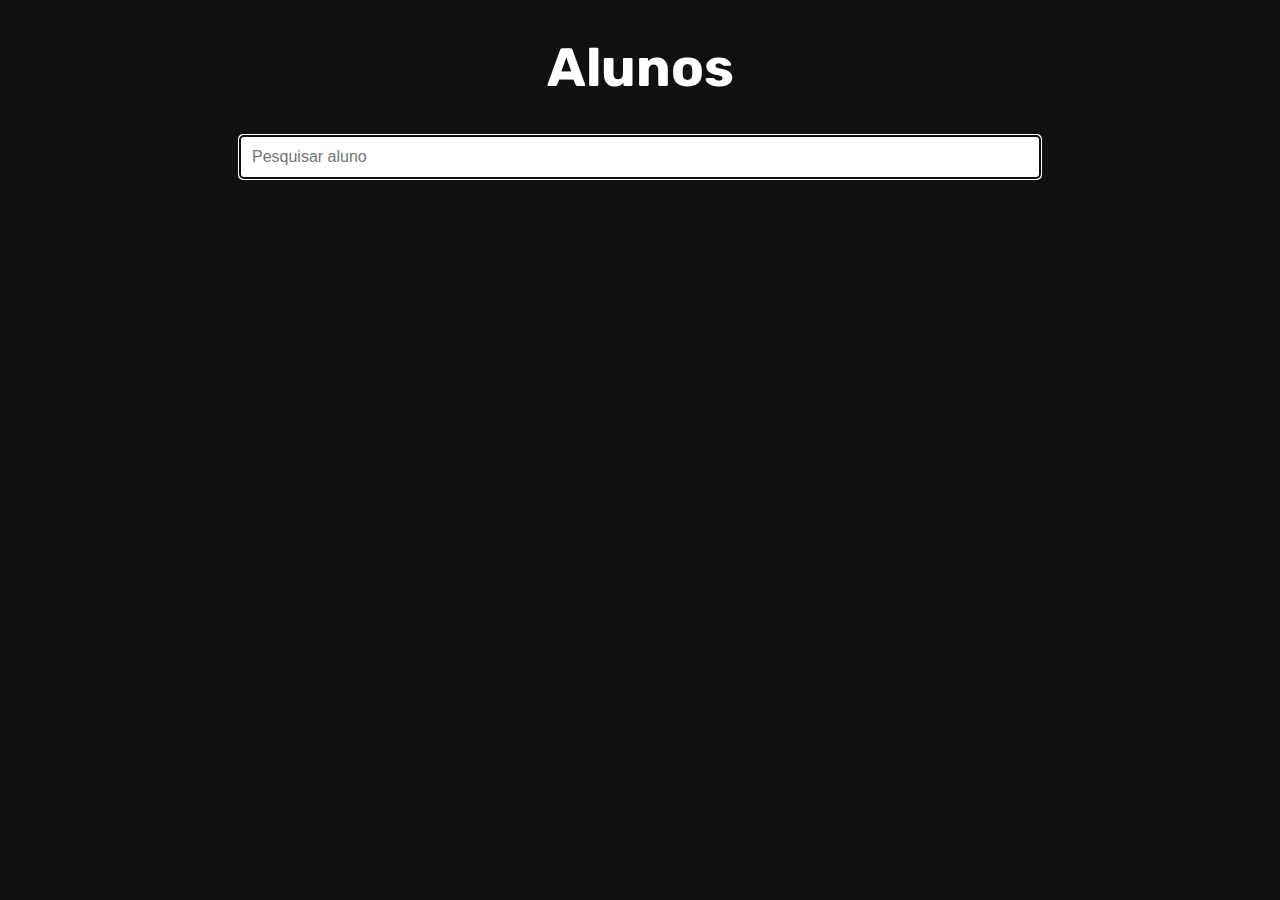
<file: index.html>
<!DOCTYPE html>
<html lang="pt-br">
<head>
    <meta charset="UTF-8">
    <meta http-equiv="X-UA-Compatible" content="IE=edge">
    <meta name="viewport" content="width=device-width, initial-scale=1.0">
    <link href="https://fonts.googleapis.com/css?family=Rubik&display=swap"
    rel="stylesheet" />
  
    <link rel="stylesheet" href="alunos.css">
    <title>Api Rest - Estudo</title>
</head>
<body>
    <header>
        <h1>Alunos</h1>
        <div class="header-filter">
            <div class="filter-container">
                <input type="text" id="filter" class="filter" placeholder="Pesquisar aluno" autofocus />
            </div>
        </div>
        <div class="container-alunos">
            <ul data-js="alunos" class="alunos"></ul>
        </div>
    </header>
    <main>

    </main>
    <script src="index.js"></script>
</body>
</html>
</file>
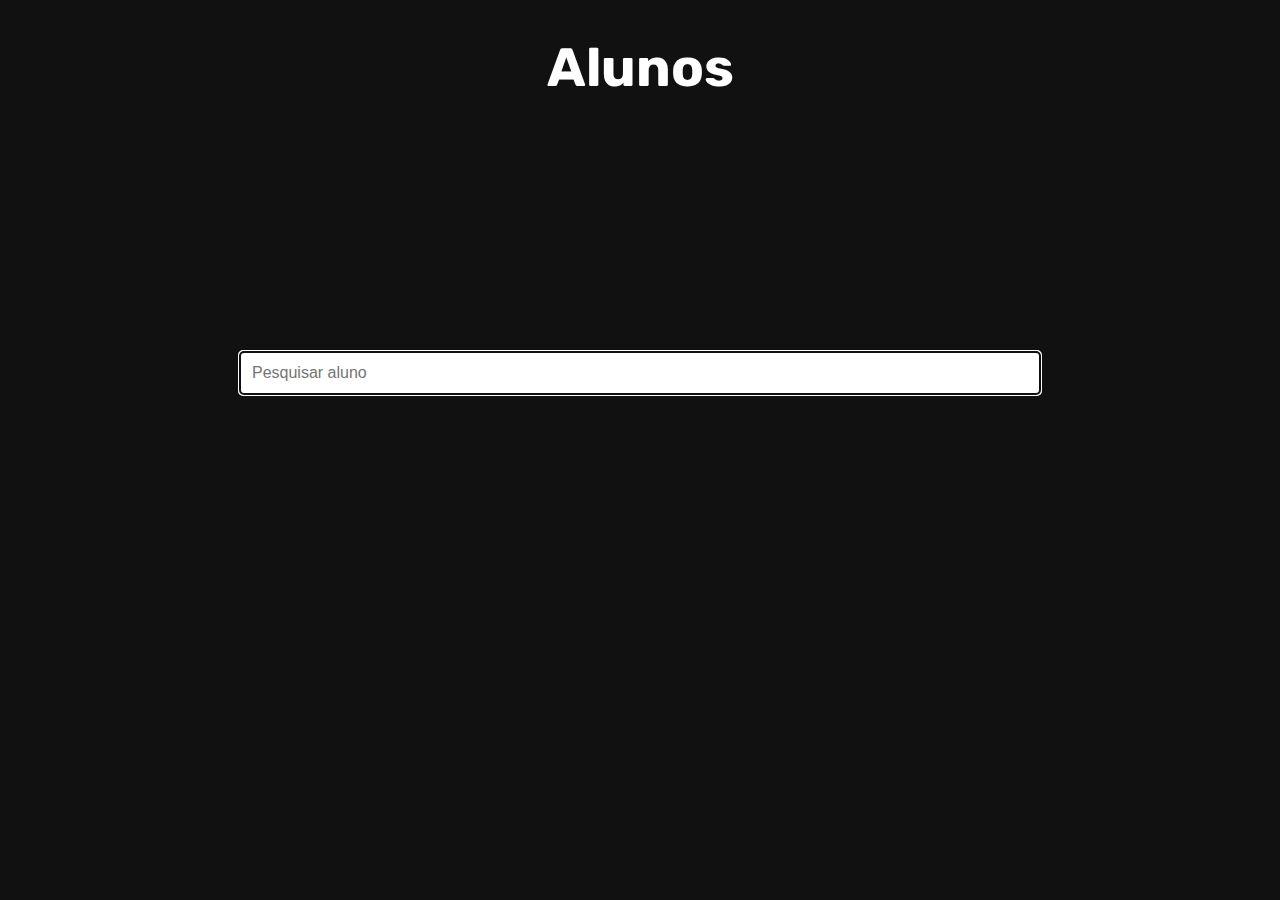
<file: alunos.html>
<!DOCTYPE html>
<html lang="pt-br">
    <head>
        <meta charset="UTF-8">
        <title>Alunos</title>
        <link rel="stylesheet" href="./alunos.css" />
        <link href="https://fonts.googleapis.com/css?family=Rubik&display=swap"
            rel="stylesheet" />
          
    </head>
    <body>
        <h1> Alunos </h1>
        <h1>
                <div class="filter-container">
                    <input type="text" id="filter"
                        class="filter"
                        placeholder="Pesquisar aluno" autofocus />
                </div>
        </h1>
        <div class="container">
            <ul data-js="alunos" class="alunos"></ul>
        </div>
        
        <script src="alunos.js" type="module"></script>  
    </body>
</html>
</file>
<file: alunos.css>
/* CSS */
body {
  background: #f0694d;
  background: #111;
  color: white;
  margin: 0;
  height: 100vh;
  display: grid;
  justify-content: center;
  font-family: rubik;
}

li {
  background-color: #fff;
  list-style: none;
  color: #111;
  text-align: center;
  border-radius: 4px;
  gap: 30px;
  
}

.container {
  padding: 40px;
  margin: 0 auto;
}

h1 {
  text-align: center;
  font-size: 54px;
}

.filter-container {
  margin-top: 0px;
  width: 80vw;
  max-width: 800px;
}

.filter {
  display: flex;
  width: 97%;
  padding: 12px;
  font-size: 16px;
  border: 0;
  border-radius: 4px;
}


.alunos {
  display: grid;
  grid-template-columns: repeat(auto-fit, minmax(320px, 1fr));
  grid-gap: 30px;
  padding-inline-start: 0;
  width: 100%;
}

.card {
  list-style: none;
  padding: 40px;
  color: rgb(41, 37, 37);
  text-align: center;
  border-radius: 30px;
  position: relative;
}

.normal {
  border: solid 2px;
  border-radius: 20px;
  box-shadow: 4px 4px 4px 3px black;
}

.card:hover {
  animation: bounce 0.5s linear;
}

.card-title {
  text-transform: capitalize;
  margin-bottom: 0px;
  font-size: 32px;
  font-weight: normal;
  position: relative;
  z-index: 2;
}

.card-description {
  margin-top: 5px;
  color: rgb(255, 255, 255);
  font-weight: lighter;
  position: relative;
  z-index: 2;
}

.card-email {
  margin-top: 5px;
  color: rgb(255, 255, 255);
  font-size: 26px;
  font-weight: lighter;
  position: relative;
  z-index: 2;
}

.card-image {
  height: 160px;
  width: 150;
  border: solid;
  box-shadow: 0px 0px 8px 5px rgb(75, 2, 2);
  position: relative;
  z-index: 2;
}

@keyframes bounce {
  20% {
    transform: translateY(-6px);
  }
  40% {
    transform: translateY(0px);
  }
  80% {
    transform: translateY(-2px);
  }
  100% {
    transform: translateY(0);
  }
}
</file>
